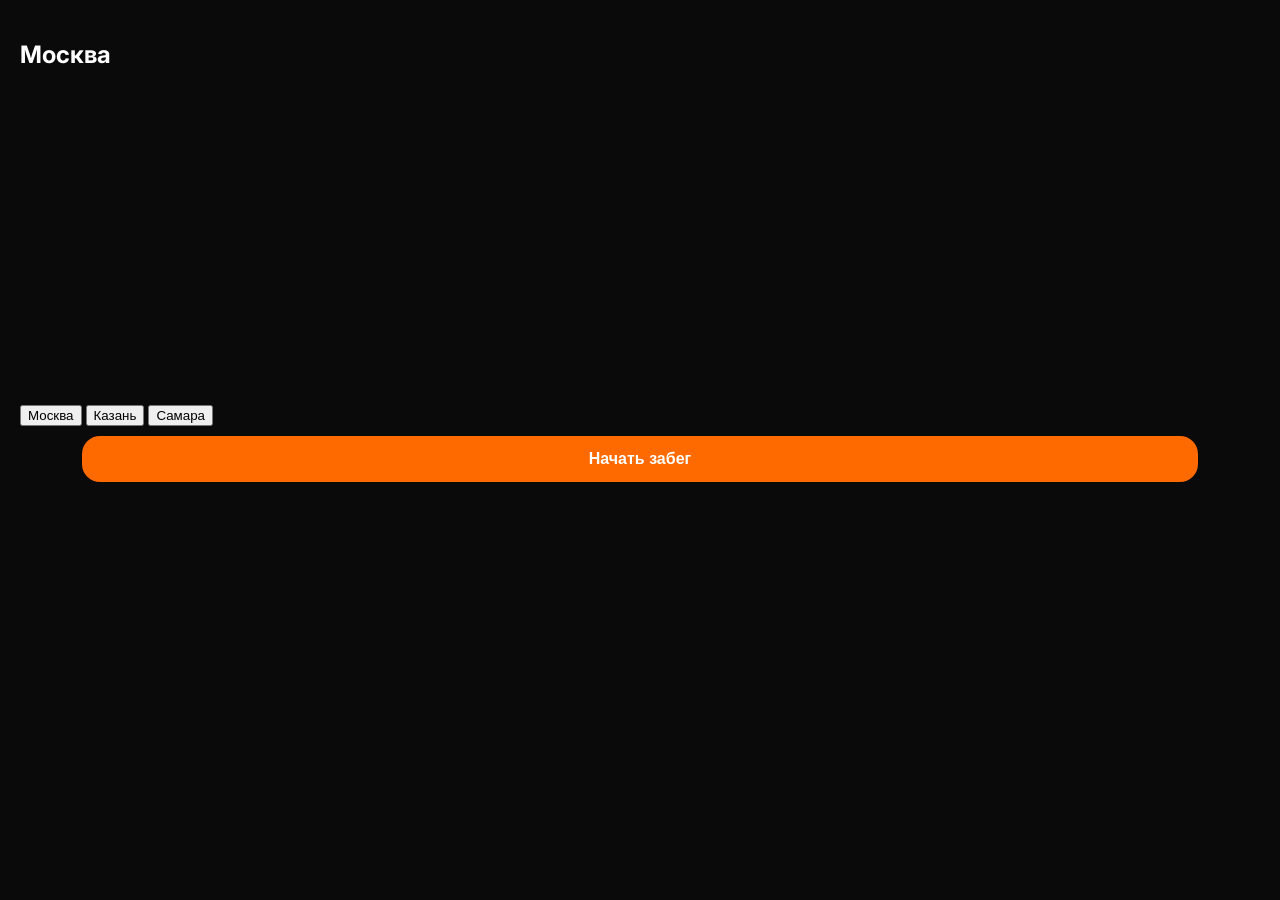
<file: run_app.html>
<!DOCTYPE html>
<html lang="ru">
<head>
<meta charset="UTF-8">
<meta name="viewport" content="width=device-width, initial-scale=1.0">
<title>Контур Mini App - Run</title>

<link href="https://fonts.googleapis.com/css2?family=Inter:wght@300;500;700&display=swap" rel="stylesheet">

<script src="https://api-maps.yandex.ru/2.1/?apikey=f7f8fdcb-bc92-4437-97ae-f3edbb4bc40a&lang=ru_RU"></script>
<link rel="stylesheet" href="style.css">
</head>
<body>

<div id="app">
  <div id="main" class="screen active">
    <h2 id="city">Москва</h2>
    <div id="map"></div>
    <div class="cities">
      <button onclick="setCity('moscow')">Москва</button>
      <button onclick="setCity('kazan')">Казань</button>
      <button onclick="setCity('samara')">Самара</button>
    </div>
    <button class="btn start" onclick="startRun()">Начать забег</button>
  </div>
  <div id="run" class="screen">
    <div id="run-map"></div>
    <div class="run-ui">
      <button class="btn pause" onclick="pauseRun()">Пауза</button>
      <button class="btn stop" onclick="stopRun()">Стоп</button>
    </div>
  </div>
</div>

<script>
  const tg = window.Telegram.WebApp;
  tg.expand();
</script>

<script src="app.js"></script>
</body>
</html>
</file>
<file: style.css>
body {
  margin: 0;
  font-family: 'Inter', sans-serif;
  background: #0A0A0A;
  color: #FFFFFF;
}

.screen {
  display: none;
  padding: 20px;
}

.active {
  display: block;
}

.logo-container {
  text-align: center;
  margin-top: 20px;
}

.logo-container img {
  display: block;
  margin: 0 auto 15px;
  max-width: 120px;
  height: auto;
}

.btn {
  width: 90%;
  padding: 14px;
  margin: 10px auto;
  display: block;
  border-radius: 18px;
  border: none;
  background: #FF6A00;
  color: white;
  font-weight: 700;
  font-size: 16px;
  transition: 0.2s;
}

.btn:active {
  transform: scale(0.97);
}

.back {
  background: none;
  color: #FFFFFF;
  border: none;
  font-size: 20px;
  margin-bottom: 10px;
}

.cities-scroll {
  display: flex;
  overflow-x: auto;
  gap: 10px;
  padding-bottom: 5px;
  margin: 15px 0;
}

.city-card {
  padding: 10px 16px;
  background: #1A1A1A;
  border-radius: 16px;
  border: 1px solid #333;
  cursor: pointer;
  transition: 0.2s;
  white-space: nowrap;
}

.city-card:hover {
  background: #FF6A00;
  color: #0A0A0A;
}

#map, #run-map {
  height: 300px;
  border-radius: 16px;
  margin-bottom: 15px;
  overflow: hidden;
}

.run-ui {
  display: flex;
  justify-content: space-around;
  margin-top: 10px;
}

.run-ui button {
  flex: 1;
  margin: 0 5px;
}

.bottom-nav {
  position: fixed;
  bottom: 0;
  width: 100%;
  display: flex;
  justify-content: space-around;
  background: #111;
  padding: 10px 0;
  border-top: 1px solid #333;
}

.bottom-nav button {
  background: none;
  border: none;
  color: #FF6A00;
  font-size: 24px;
  cursor: pointer;
}

.bottom-nav button:active {
  transform: scale(0.9);
}

#history-list {
  margin-top: 10px;
}

@media (max-width: 400px) {
  #map, #run-map {
    height: 250px;
  }
  .btn {
    padding: 12px;
    font-size: 15px;
  }
  .city-card {
    padding: 8px 12px;
    font-size: 14px;
  }
}
</file>
